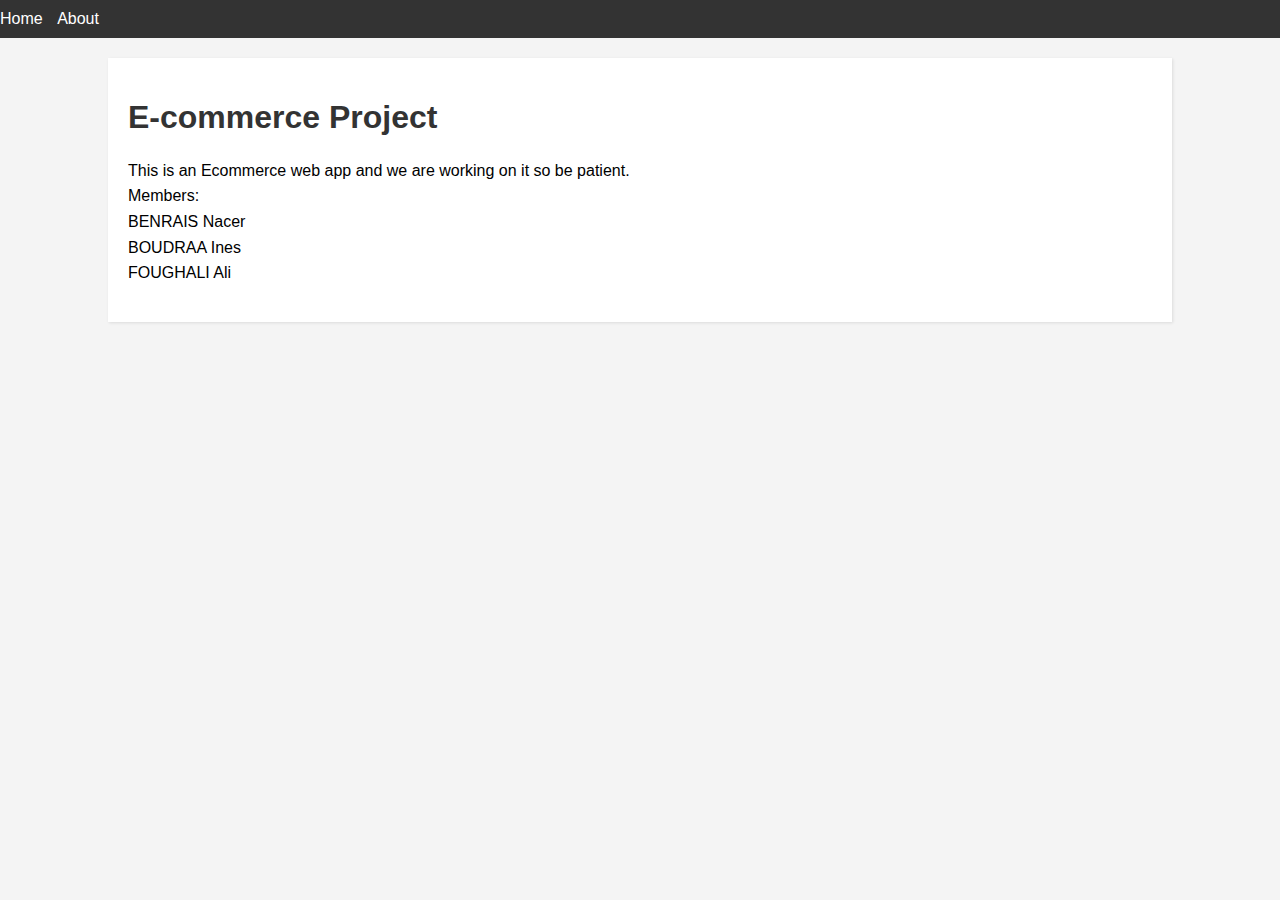
<file: index.html>
<!DOCTYPE html>
<html lang="en">
<head>
    <meta charset="UTF-8">
    <meta name="viewport" content="width=device-width, initial-scale=1.0">
    <link rel="stylesheet" href="Style.css">
    <title>Test Hosting</title>
</head>
<body>
        <nav>
            <ul>
                <li><a href="#section1">Home</a></li>
                <li><a href="#section2">About</a></li>
            </ul>
        </nav>
        <div id="section1">
            <h1>E-commerce Project</h1>
            <p>This is an Ecommerce web app and we are working on it so be patient.<br>
                Members: <br>
            BENRAIS Nacer<br>
            BOUDRAA Ines<br>
            FOUGHALI Ali</p>
        </div>
    
    
</body>
</html>
</file>
<file: Style.css>
body {
    font-family: Arial, sans-serif;
    margin: 0;
    padding: 0;
    background-color: #f4f4f4;
}

nav {
    background-color: #333;
    color: #fff;
    padding: 10px 0;
}

nav ul {
    padding: 0;
    margin: 0;
    list-style: none;
}

nav ul li {
    display: inline;
    margin-right: 10px;
}

nav ul li a {
    color: #fff;
    text-decoration: none;
}

div {
    width: 80%;
    margin: 20px auto;
    padding: 20px;
    background-color: #fff;
    box-shadow: 1px 1px 3px rgba(0, 0, 0, 0.1);
}

h1 {
    color: #333;
}

p {
    line-height: 1.6;
}
</file>
